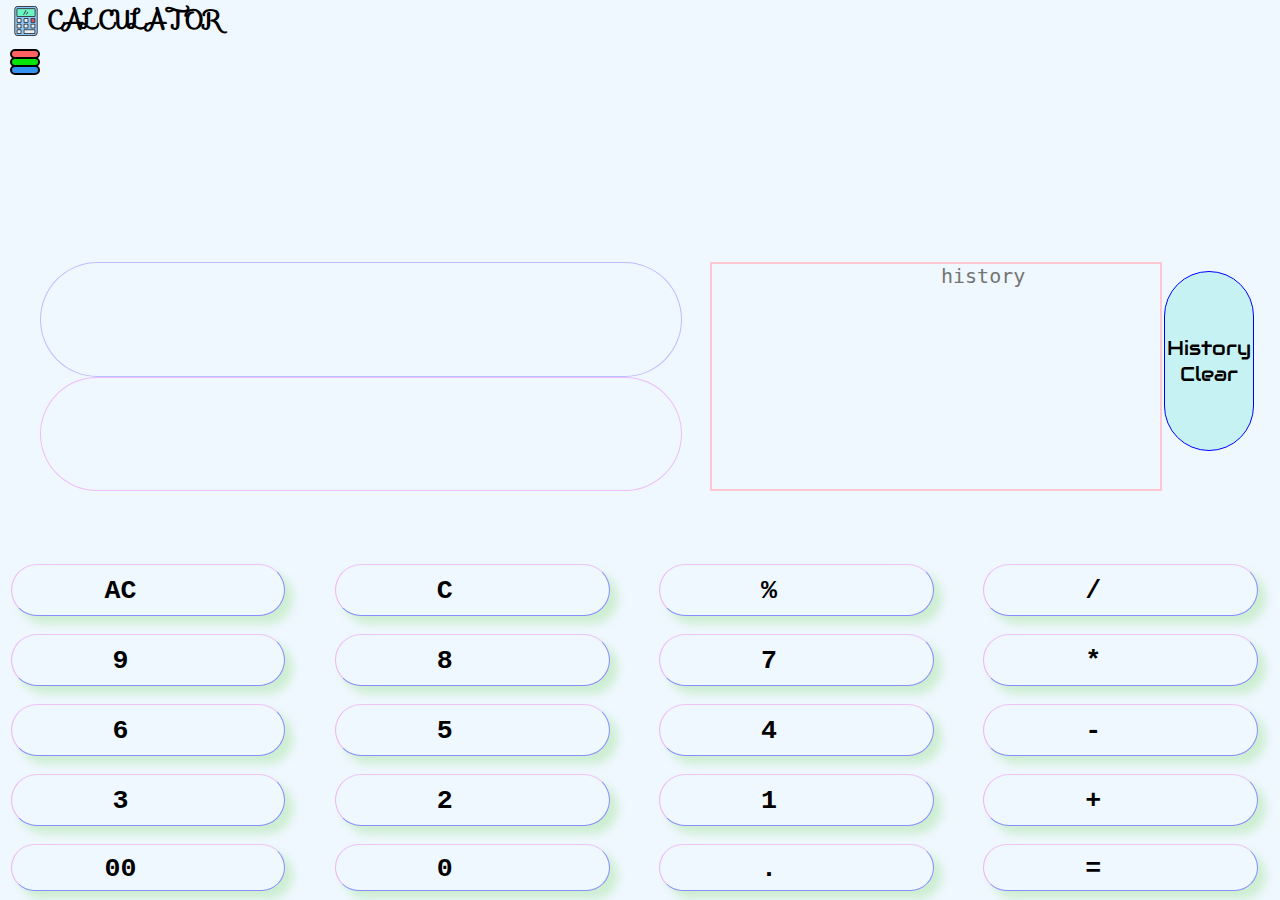
<file: index.html>
<!DOCTYPE html>
<html lang="en">
<head>
    <link rel="stylesheet" href="https://fonts.googleapis.com/css?family=Sofia&effect=neon|outline|emboss|shadow-multiple">
    <link rel="stylesheet" href="https://fonts.googleapis.com/css?family=Audiowide|Sofia|Trirong">
    <title>CALCULATOR</title>
    <link rel="stylesheet" href="calculator_style.css">
</head>
<body>
    <p id="p1"></p>
    <P id="p2"></P>

    <div id="img"  class="cal_img">
        <img class="img" src="cal.png"></img> 
        <h1 class="font-effect-outline" id="h333">CALCULATOR</h1>   
    </div>

    <button id="opt1" class="opt" onclick="opt_b()"> 
        <div id="ot1" class="opt1"></div>
        <div id="ot2" class="opt2"></div>
        <div id="ot3" class="opt3"></div>
    </button>

    <div id="slide_id" class="slide_c">
        <button id="dl" class="dl1" onclick="show()">&times;</button>
        <br>
        <button id="sc" class="sd1" onclick="sc_cal()">Scintific Calculator</button> 
        <br>
        <button id="cc" class="sd2" onclick="sl_cal()">Simple Calculator</button> 
        <br>
        <button id="dm" class="sd3" onclick="dk_mode()">&#127769; DarkMode</button>
        <br>
        <button id="lm" class="sd4" onclick="lt_mode()">&#128261; LightMode</button>
        <br>
        <button id="lc" class="sd5" onclick="lth()">&#128207; Length</button>
        <br>
       <button id="tc" class="sd6" onclick="temp()">Temprature &#8451;</button>
       <br>
        <button id="pf" class="sd7" onclick="prf()">&#129333; About</button>
    </div>

    <div id="additional_b" class="a">
        <button class="nit_c" id="nit" onclick="nit_mode()"><h5 class="moon">&#127769;</h5></button>
        <button class="day_c" id="day" onclick="day_mode()"><h5 class="sun">&#128261;</h5></button>
        <button class="mb1" id="mb_i" onclick="more_button()">&ctdot;</button>
        <button class="sb" id="sc_cal" onclick="scin_calculator()">
            <p class="sb1">&sum;</p>
            <p class="sb2">&plus;</p>
            <p class="sb3">&infin;</p>
            <p class="sb4">&equals;</p>
        </button>
        <button class="sm" id="sm_cal" onclick="simp_calculator()">
            <p class="sm1">&plus;</p>
            <p class="sm2">&minus;</p>
            <p class="sm3">&times;</p>
            <p class="sm4">&divide;</p>
        </button>
    </div>
        
    <div class="dropmenu_c" id="dropmenu_i">
        <button id="dropmenu_1" onclick="history_b()" class="history"><img src="history.png"><P>HISTORY</P></button>
        <button id="dropmenu_2" onclick="profile_b()" class="profile"><img src="profile.png"><P>ABOUT</P></button>
    </div>

    <div class="position">
         <div id="calculator1" class="calculator"> 
            <textarea id="history1" class="blank" type="text" placeholder="                   history" readonly></textarea>
            <button  id="history_btn" class="h1_b" onclick="clear_hist()">History Clear</button>
            <input class="num" id="input1" type="text" readonly>
            <input class="num2" id="input2" type="text2" readonly>
        </div>
    
        <div id="button_id" class="button_c">

            <button id="b31" class="button" onclick="sin('sin')"><h1 class="h1" id="h31">sin</h1></button>

            <button id="b32" class="button" onclick="cos('cos')"><h1 class="h1" id="h32">cos</h1></button>

            <button id="b33" class="button" onclick="tan('tan')"><h1 class="h1" id="h33">tan</h1></button>

            <button id="b26" class="button" onclick="num_b('(')"><h1 class="h1" id="h26">(</h1></button>
            
            <button id="b27" class="button" onclick="num_b(')')"><h1 class="h1" id="h27">)</h1></button>

            <button id="b25" class="button" onclick="log('log')"><h1 class="h1" id="h25">log</h1></button>

           
            <button id="b21" class="button" onclick="num_b('^')"><h1 class="h1" id="h21">x<sup>y</sup></h1></button>

            <button id="b3" class="button" onclick="ac_b()"><h1 class="h" id="h3">AC</h1></button>

            <button id="b2" class="button" onclick="c_b()"><h1 class="h" id="h2">C</h1></button>

            <button id="b1" class="button" onclick="num_b('%')"><h1 class="h" id="h1">%</h1></button>
        
            <button id="b4" class="button" onclick="num_b('/')"><h1 class="h" id="h4">/</h1></button>

            <button id="b34" class="button" onclick="pi('&pi;')"><h1 class="h1" id="h34">&pi;</h1></button>


            <button id="b22" class="button" onclick="x_pow_2()"><h1 class="h1" id="h22">x<sup>2</sup></h1></button>

            <button id="b5" class="button" onclick="num_b(9)"><h1 class="h" id="h5">9</h1> </button>
        
            <button id="b6" class="button" onclick="num_b(8)"><h1 class="h" id="h6">8</h1></button>
    
            <button id="b7" class="button" onclick="num_b(7)"><h1 class="h" id="h7">7</h1></button>
    
            <button id="b8" class="button" onclick="num_b('*')"><h1 class="h" id="h8">*</h1></button>

            <button id="b28" class="button" onclick="x_inv('1/')"><h2 class="h1" id="h28">1/x</sup></h1></button>

        

            <button id="b23" class="button" onclick="root_x('&#8730;')"><h1 class="h1" id="h23">&#8730;x</sup></h1></button>

            <button id="b9" class="button" onclick="num_b(6)"><h1 class="h" id="h9">6</h1></button>
        
            <button id="b10" class="button" onclick="num_b(5)"><h1 class="h" id="h10">5</h1></button>

            <button id="b11" class="button" onclick="num_b(4)"><h1 class="h" id="h11">4</h1></button>
    
            <button id="b12" class="button" onclick="num_b('-')"><h1 class="h" id="h12">-</h1></button>

            <button id="b37" class="button" onclick="ten_pow_x()"><h1 class="h1" id="h37">10<sup>x</sup></h1></button>



            <button id="b24" class="button" onclick="ctb_root_x('&#8731;')"><h1 class="h1" id="h24">&#8731;x</sup></h1></button>

            <button id="b13" class="button" onclick="num_b(3)"><h1 class="h" id="h13">3</h1></button>
        
            <button id="b14" class="button" onclick="num_b(2)"><h1 class="h" id="h14">2</h1></button>
    
            <button id="b15" class="button" onclick="num_b(1)"><h1 class="h" id="h15">1</h1></button>
            
            <button id="b16" class="button" onclick="num_b('+')"><h1 class="h" id="h16">+</h1></button>

            <button id="b38" class="button" onclick="two_pow_x()"><h1 class="h1" id="h38">2<sup>x</sup></h1></button>

            
            <button id="b29" class="button" onclick="x_fact()"><h1 class="h1" id="h29">x!</sup></h1></button>

            <button id="b17" class="button" onclick="num_b('00')"><h1 class="h" id="h17">00</h1></button>
        
            <button id="b18" class="button" onclick="num_b(0)"><h1 class="h" id="h18">0</h1></button>
        
            <button id="b19" class="button" onclick="num_b('.')"><h1 class="h" id="h19">.</h1></button>
        
            <button id="b20" class="button" onclick="eql_b()"><h1 class="h" id="h20">=</h1></button>

            <button id="b35" class="button" onclick="ln('ln')"><h1 class="h1" id="h35">ln</h1></button>
                
        </div>

        <div id="button_mob" class="button_m">

            <button id="bt31" class="button1" onclick="sin('sin')"><h1 class="ht1" id="ht31">sin</h1></button>

            <button id="bt32" class="button1" onclick="cos('cos')"><h1 class="ht1" id="ht32">cos</h1></button>

            <button id="bt33" class="button1" onclick="tan('tan')"><h1 class="ht1" id="ht33">tan</h1></button>

            <button id="bt34" class="button1" onclick="pi('&pi;')"><h1 class="ht1" id="ht34">&pi;</h1></button>

            <button id="bt35" class="button1" onclick="ln('ln')"><h1 class="ht1" id="ht35">ln</h1></button>


            <button id="bt36" class="button1" onclick="two_pow_x()"><h1 class="ht1" id="ht36">2<sup id="x2">x</sup></h1></button>

            <button id="bt37" class="button1" onclick="ten_pow_x()"><h1 class="ht1" id="ht37">10<sup id="10x">x</sup></h1></button>

            <button id="bt26" class="button1" onclick="num_b('(')"><h1 class="ht1" id="ht26">(</h1></button>

            <button id="bt27" class="button1" onclick="num_b(')')"><h1 class="ht1" id="ht27">)</h1></button>

            <button id="bt25" class="button1" onclick="log('log')"><h1 class="ht1" id="ht25">log</h1></button>


            <button id="bt21" class="button1" onclick="num_b('^')"><h1 class="ht1" id="ht21">x<sup id="xy">y</sup></h1></button>

            <button id="bt3" class="button1" onclick="ac_b()"><h1 class="ht" id="ht3">AC</h1></button>
    
            <button id="bt2" class="button1" onclick="c_b()"><h1 class="ht" id="ht2">C</h1></button>

            <button id="bt1" class="button1" onclick="num_b('%')"><h1 class="ht" id="ht1">%</h1></button>
    
            <button id="bt4" class="button1" onclick="num_b('/')"><h1 class="ht" id="ht4">/</h1></button>


            <button id="bt22" class="button1" onclick="x_pow_2()"><h1 class="ht1" id="ht22">x<sup id="2x">2</sup></h1></button>

            <button id="bt5" class="button1" onclick="num_b(9)"><h1 class="ht" id="ht5">9</h1></button>
    
            <button id="bt6" class="button1" onclick="num_b(8)"><h1 class="ht" id="ht6">8</h1></button>
    
            <button id="bt7" class="button1" onclick="num_b(7)"><h1 class="ht" id="ht7">7</h1></button>
    
            <button id="bt8" class="button1" onclick="num_b('*')"><h1 class="ht" id="ht8">*</h1></button>

            
            <button id="bt23" class="button1" onclick="root_x('&#8730;')"><h1 class="ht1" id="ht23">&#8730;x</h1></button>

            <button id="bt9" class="button1" onclick="num_b(6)"><h1 class="ht" id="ht9">6</h1></button>
    
            <button id="bt10" class="button1" onclick="num_b(5)"><h1 class="ht" id="ht10">5</h1></button>

            <button id="bt11" class="button1" onclick="num_b(4)"><h1 class="ht" id="ht11">4</h1></button>
    
            <button id="bt12" class="button1" onclick="num_b('-')"><h1 class="ht" id="ht12">-</h1></button>


            <button id="bt24" class="button1" onclick="ctb_root_x('&#8731;')"><h1 class="ht1" id="ht24">&#8731;x</h1></button>

            <button id="bt13" class="button1" onclick="num_b(3)"><h1 class="ht" id="ht13">3</h1></button>
    
            <button id="bt14" class="button1" onclick="num_b(2)"><h1 class="ht" id="ht14">2</h1></button>
    
            <button id="bt15" class="button1" onclick="num_b(1)"><h1 class="ht" id="ht15">1</h1></button>

            <button id="bt16" class="button1" onclick="num_b('+')"><h1 class="ht" id="ht16">+</h1></button>

    
            <button id="bt29" class="button1" onclick="x_fact()"><h1 class="ht1" id="ht29">x!</h1></button>

            <button id="bt17" class="button1" onclick="num_b('00')"><h1 class="ht" id="ht17">00</h1></button>
    
            <button id="bt18" class="button1" onclick="num_b(0)"><h1 class="ht" id="ht18">0</h1></button>
    
            <button id="bt19" class="button1" onclick="num_b('.')"><h1 class="ht" id="ht19">.</h1></button>
    
            <button id="bt20" class="button1" onclick="eql_b()"><h1 class="ht" id="ht20">=</h1></button>
    </div>
    </div>
    <div id="h_id">
        <textarea id="h_id1" class="h_c" type="text" placeholder="history" readonly></textarea>
    </div>
    <div id="mob_clr_c">
        <button  id="mob_clr" onclick="mobclear_hist()">History Clear</button>
        <button  id="close" onclick="close_mob()">Close</button>
    </div>
    
<script src="calculate_function.js"></script>
<script src="mobile_view.js"></script>
<script src="computer_view.js"></script>
</body>
</html>
</file>
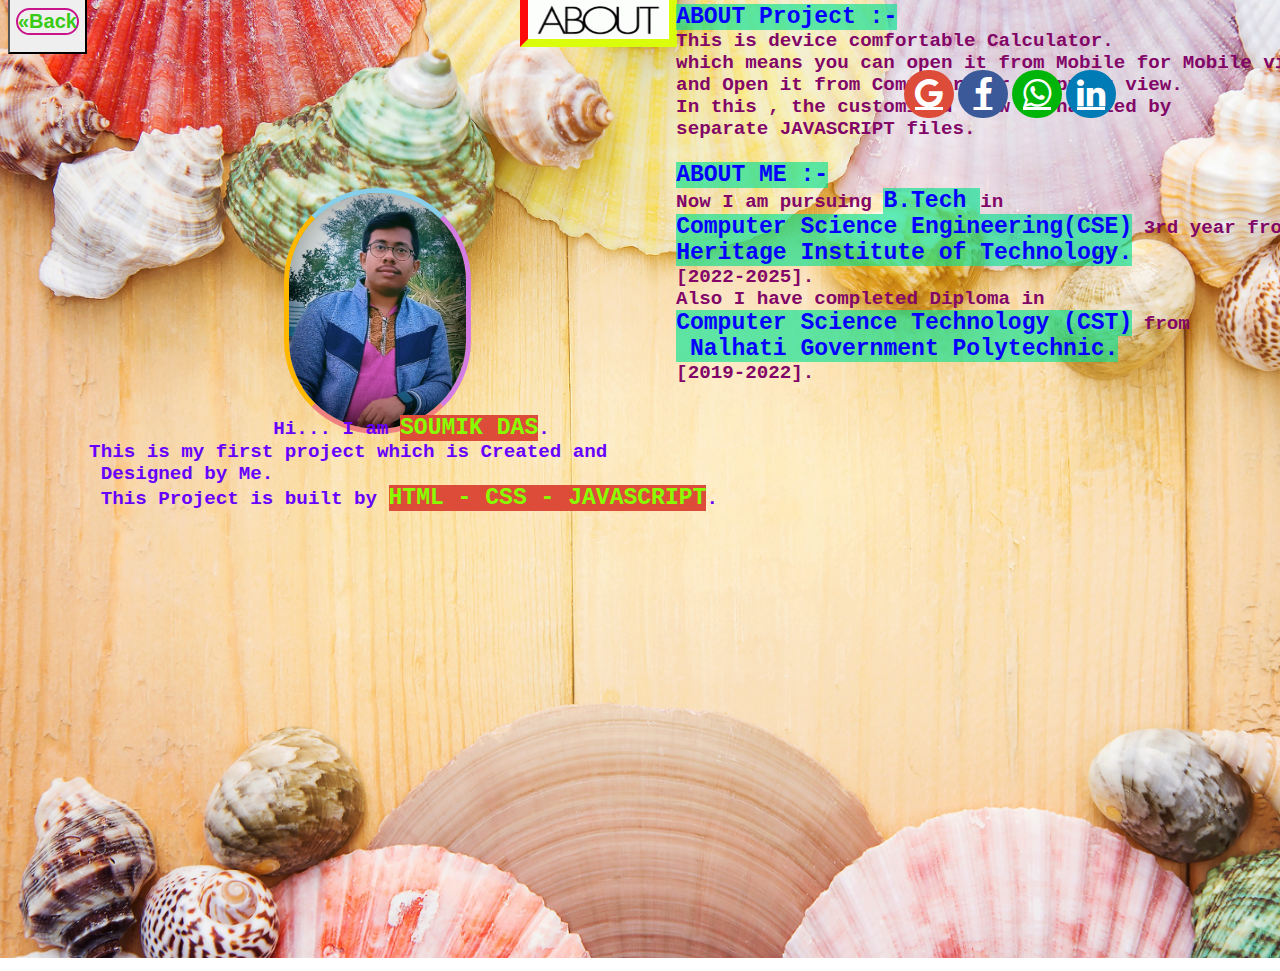
<file: about_computer.html>
<!--This is the about page for computer_view-->
<!DOCTYPE html>
<html lang="en">
<head>
    <meta name="viewport" content="width=device-width, initial-scale=1">
<link rel="stylesheet" href="https://cdnjs.cloudflare.com/ajax/libs/font-awesome/4.7.0/css/font-awesome.min.css">
    <meta charset="UTF-8">
    <meta name="viewport" content="width=device-width, initial-scale=1.0">
    <title>AUTHOR</title>
    <style>
        body
        {
            overflow: hidden;
        }
        #back_b
            {
                position: relative;
                top: -30vh;
            }
        .b_class
            {
                border: 2px solid rgb(201, 21, 138);
                border-radius: 1rem;
                color: rgba(51, 201, 14, 0.995);
            }
        .b
        {
            height: 4.5vh;
            width: 11vw;
            position: relative;
            top: -23vh;
            right: -40vw;
            border-left: 8px solid rgb(253, 11, 11);
            border-top: 8px solid rgb(253, 11, 11);
            border-right: 8px solid rgb(217, 253, 11);
            border-bottom: 8px solid rgb(217, 253, 11);
        }
        *
        {
            background-size: cover;
            background-repeat: no-repeat;
        }
        .me
        { 
            width: 177px;
            height: 236px;
            border-radius: 50em;
            border-top: 5px solid skyblue;
            border-bottom: 5px solid lightcoral;
            border-left: 5px solid rgb(255, 183, 0);
            border-right: 5px solid rgb(211, 124, 227);
            position: relative;
            top: 20vh;
            right: -9vw;
        }
        .bio
        {
            font-weight: bolder;
            position: relative;
            top: 8vh;
            left: -11px;
            width: 0px;
            font-size: 1.5vw;
            opacity: 1;
            color:#6600ff ;
            text-align: center;
        }
        .bio1
        {
            font-weight: bolder;
            position: relative;
            top: -53vh;
            left: 45vw;
            width: 0px;
            font-size: 1.5vw;
            color: rgb(130, 6, 103);
            text-align: center;
        }
        .bio span
        {
            color: rgb(136, 255, 0);
            font-size: 1.8vw;
            background-color: #dd4b39;
        }
        .bio1 span
        {
            color: rgb(4, 0, 255);
            font-size: 1.8vw;
            background-color: #08e192a5;
        }
        a
        {
            position: relative;
            top: -65vw;
            left: 70vw;
        }
        .fa-facebook 
        {
            background: #3B5998;
            color: white;
            padding: 7.5px;
    font-size: 33px;
    text-align: center;
    border-radius: 1em;
    width: 35px;
        }
        .fa-google 
        {
            background: #dd4b39;
            color: white;
            padding: 7.5px;
    font-size: 33px;
    text-align: center;
    border-radius: 1em;
    width: 35px;
        }
        .fa-linkedin 
        {
            background: #007bb5;
            color: white;
            padding: 7.5px;
    font-size: 33px;
    text-align: center;
    border-radius: 1em;
    width: 35px;
        }
        .fa-whatsapp
        {
            background: #00b509;
            color: white;
            padding: 7.5px;
    font-size: 33px;
    text-align: center;
    border-radius: 1em;
    width: 35px;
        }
    </style>
</head>
<body background="background_img.jpg">
    <img src="about_pic.png" class="b"></img>
    <img src="soumik_pic.jpg" class="me"></img>
    <div id="back_b">
        <button onclick="back_bt()"><h2 class="b_class">&#171;Back </h2></button>
    </div>
    <pre class="bio">
                        Hi... I am <span>SOUMIK DAS</span>.
        This is my first project which is Created and
         Designed by Me.
         This Project is built by <span>HTML - CSS - JAVASCRIPT</span>.
    </pre>
    <pre class="bio1">
        <span>ABOUT Project :-</span>
        This is device comfortable Calculator.
        which means you can open it from Mobile for Mobile view 
        and Open it from Computer for Computer view. 
        In this , the customized view is handled by 
        separate JAVASCRIPT files.
        
        <span>ABOUT ME :-</span> 
        Now I am pursuing <span>B.Tech </span>in
        <span>Computer Science Engineering(CSE)</span> 3rd year from 
        <span>Heritage Institute of Technology.</span> 
        [2022-2025].
        Also I have completed Diploma in 
        <span>Computer Science Technology (CST)</span> from 
        <span> Nalhati Government Polytechnic.</span> 
        [2019-2022].
    </pre>
    <a href="mailto:soumikdas065@gmail.com" class="fa fa-google"></a>
    <a href="https://www.facebook.com/soumik.das.3705157?mibextid=ZbWKwL" class="fa fa-facebook"></a>
    <a href="https://wa.me/9749269719" class="fa fa-whatsapp"></a>
    <a href="https://linkedin.com/in/soumik-das-65a938240" class="fa fa-linkedin"></a>
</body>
<script>
    function back_bt()
    {
        window.location.href='index.html';
    }
</script>
</html>
</file>
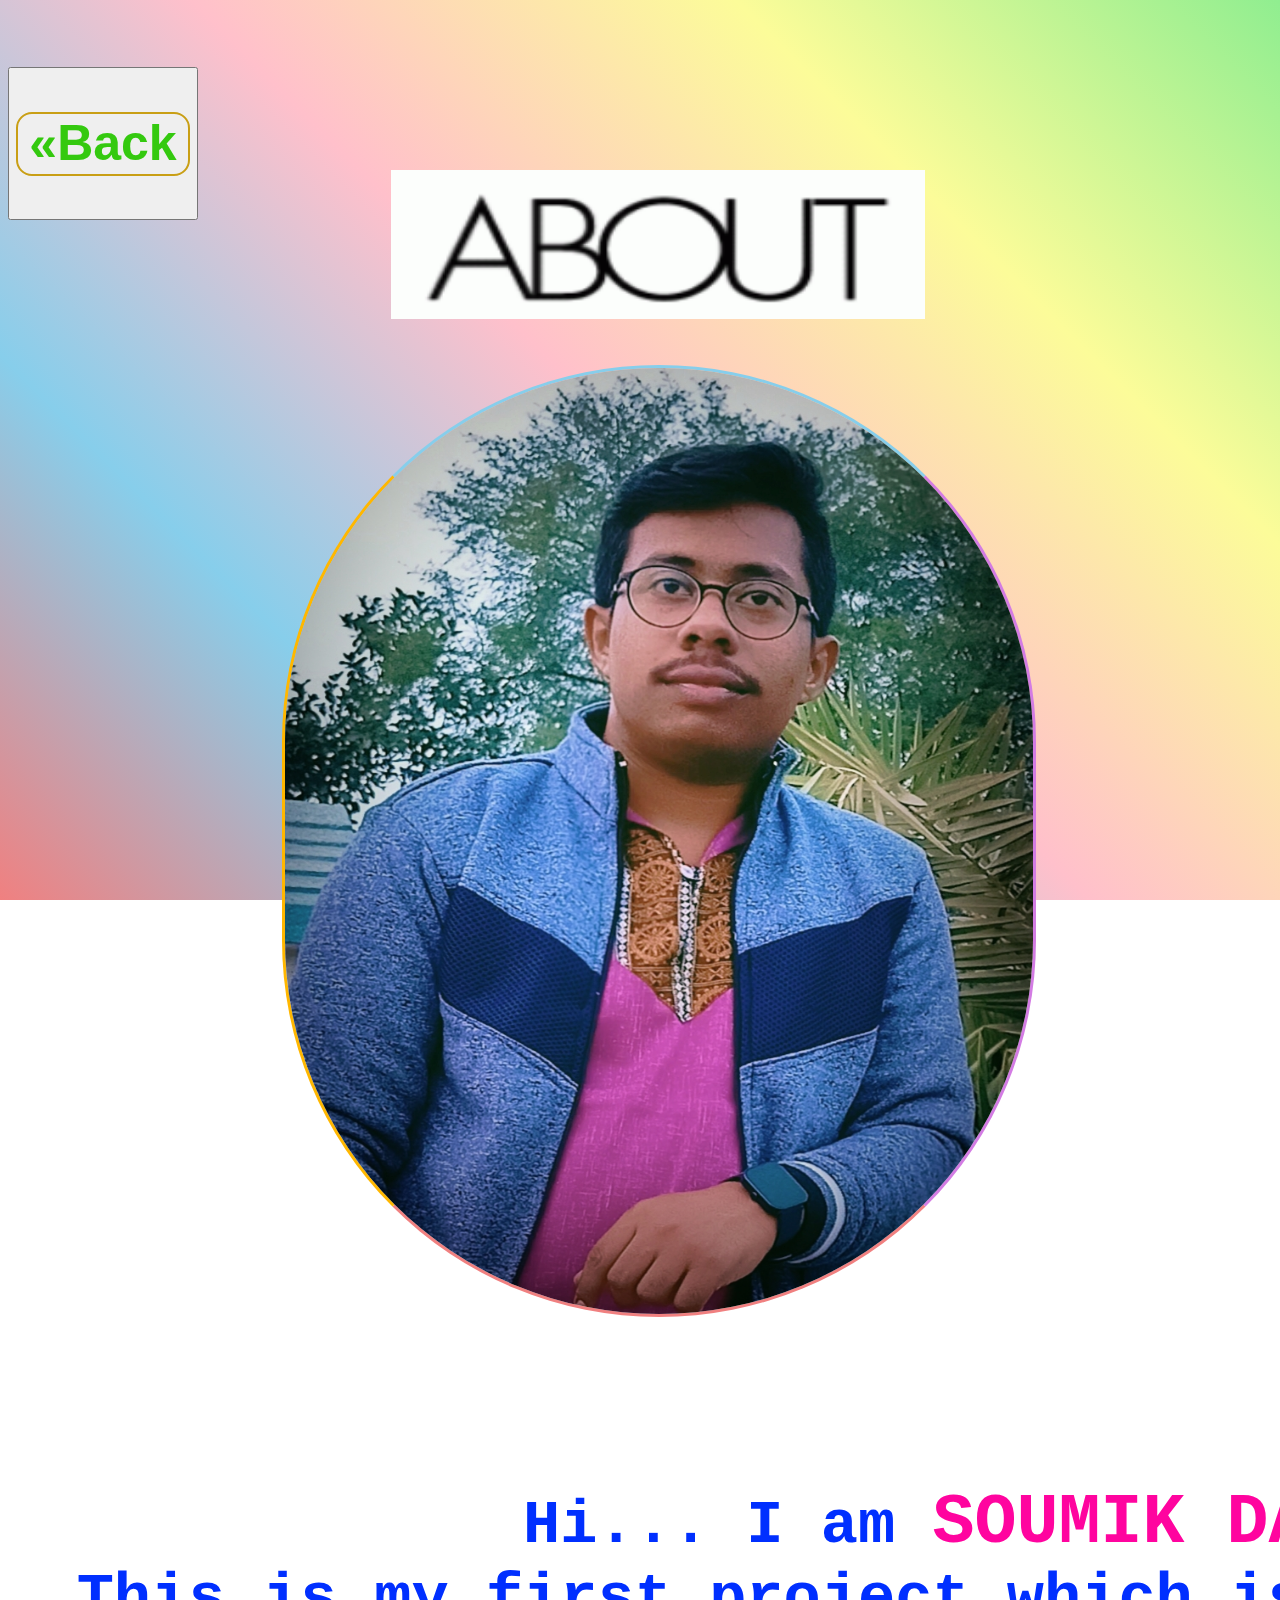
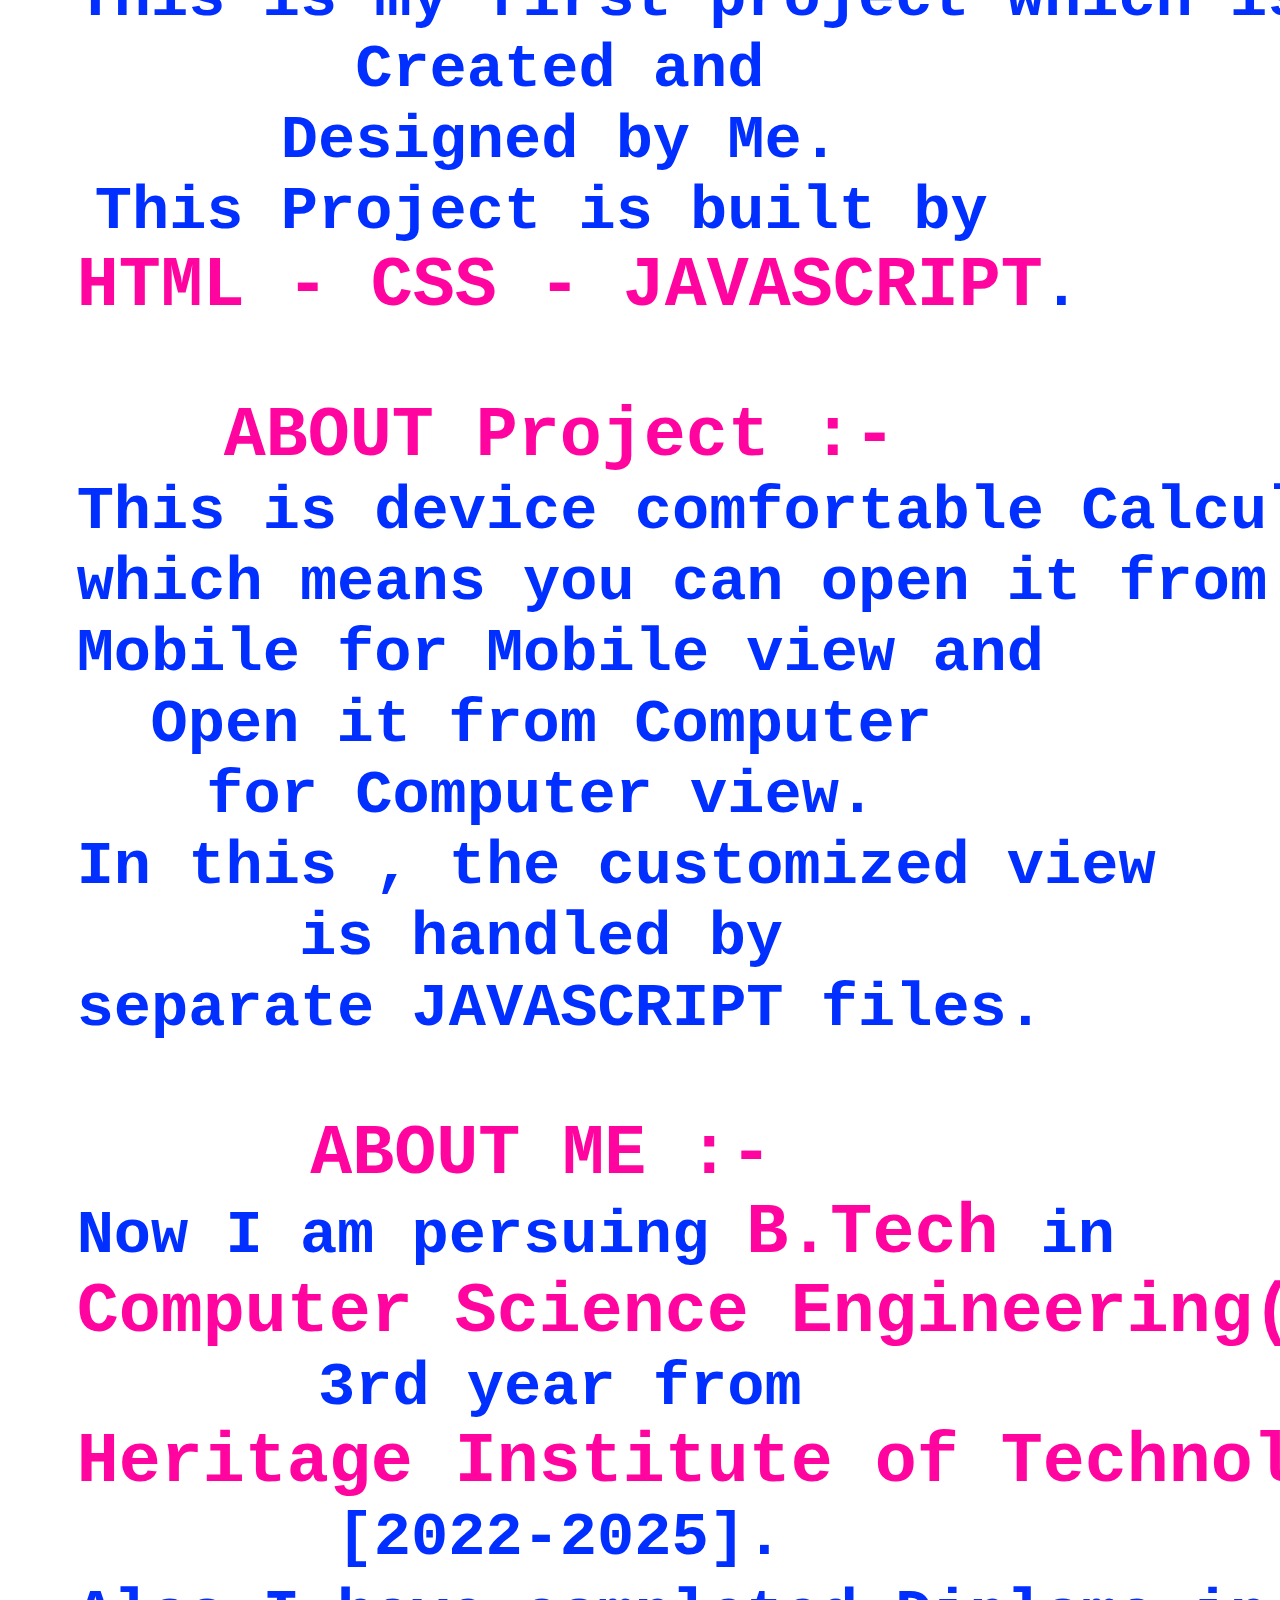
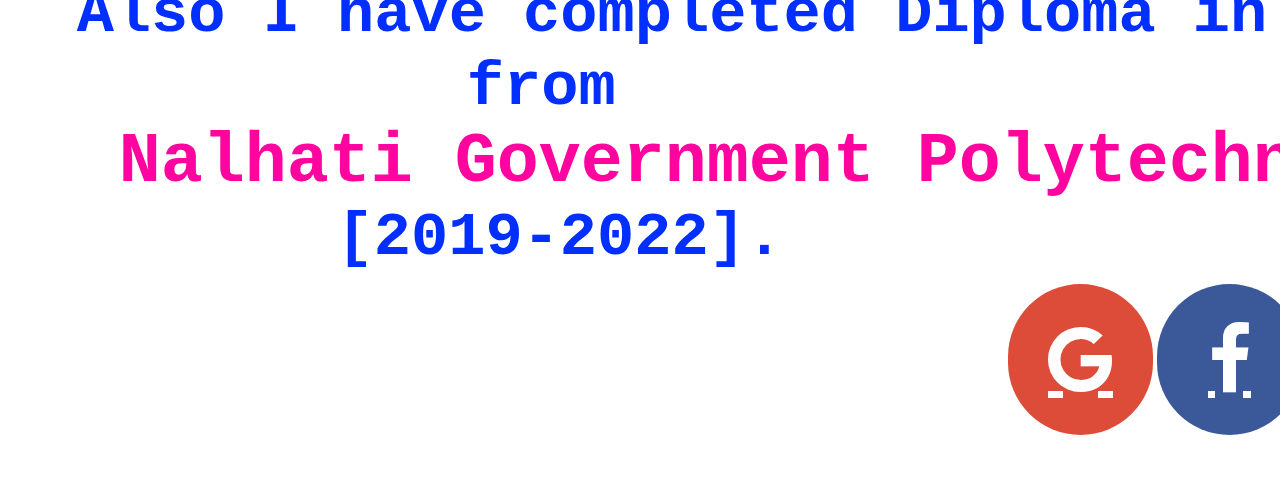
<file: about_mobile.html>
<!--This is the about page for computer_view-->
<!DOCTYPE html>
<html lang="en">
<head>
    <meta name="viewport" content="width=device-width, initial-scale=1">
<link rel="stylesheet" href="https://cdnjs.cloudflare.com/ajax/libs/font-awesome/4.7.0/css/font-awesome.min.css">
    <meta charset="UTF-8">
    <title>AUTHOR</title>
    <style>
        body
        {
            background-image: linear-gradient( 45deg, lightcoral , skyblue , pink , rgb(252, 252, 153) , lightgreen);
            background-position: center center;
            background-attachment: fixed;
            background-size: cover;
            background-repeat: no-repeat;
            
        }
        .b
        {
            height: 149px;
    width: 534px;
    position: relative;
    left: 383px;
    top: 162px;
        }
        .me
        {     
            width: 748px;
    height: 946px;
    border-radius: 50em;
    border-top: 3.2px solid skyblue;
    border-bottom: 3.2px solid lightcoral;
    border-left: 3.2px solid rgb(255, 183, 0);
    border-right: 3.2px solid rgb(211, 124, 227);
    position: relative;
    left: 274px;
    top: 204px;
           
        }
        .bio
        {
         font-weight: bolder;
    position: relative;
    opacity: 1;
    color: rgb(0, 47, 255);
    text-align: center;
    left: -229px;
    top: 152px;
    font-size: 62px;
        }
        .bio span
        {
            color: rgb(255, 4, 159);
            font-size: 70px;
        }
        a
        {
            position: relative;
            left: 1000px;
            bottom: -30px;
        }
        .fa-facebook 
        {
            background: #3B5998;
            color: white;
            padding: 37.5px;
            font-size: 76px;
            text-align: center;
            border-radius: 1em;
            width: 70px;
        }
        .fa-google 
        {
            background: #dd4b39;
            color: white;
            padding: 37.5px;
            font-size: 76px;
            text-align: center;
            border-radius: 1em;
            width: 70px;
        }
        .fa-linkedin 
        {
            background: #007bb5;
            color: white;
            padding: 37.5px;
            font-size: 76px;
            text-align: center;
            border-radius: 1em;
            width: 70px;
           
        }
        .fa-whatsapp
        {
            background: #00b509;
            color: white;
            padding: 37.5px;
            font-size: 76px;
            text-align: center;
            border-radius: 1em;
            width: 70px;
            
        }
        #back_b
            {
                position: relative;
                top: -1050px;
            }
        .b_class
            {
                border: 2px solid rgb(201, 159, 21);
                border-radius: 1rem;
                color: rgba(51, 201, 14, 0.995);
                font-size: 50px;
                width: 170px;
                height: 60px;
            }
    </style>
</head>
<body>
    <div class="a"></div>
    <img src="about_pic.png" class="b"></img>
    <img src="soumik_pic.jpg" class="me"></img>
    <div id="back_b">
        <button onclick="back_bt()"><h2 class="b_class">&#171;Back </h2></button>
    </div>
    <pre class="bio">
                    Hi... I am <span>SOUMIK DAS</span>.
        This is my first project which is 
        Created and
        Designed by Me.
        This Project is built by 
        <span>HTML - CSS - JAVASCRIPT</span>.
        
        <span>ABOUT Project :-</span>
        This is device comfortable Calculator.
        which means you can open it from
        Mobile for Mobile view and 
        Open it from Computer 
        for Computer view. 
        In this , the customized view
        is handled by 
        separate JAVASCRIPT files.
        
        <span>ABOUT ME :-</span> 
        Now I am persuing <span>B.Tech </span>in
        <span>Computer Science Engineering(CSE)</span>
         3rd year from 
        <span>Heritage Institute of Technology</span> 
        [2022-2025].
        Also I have completed Diploma in <span>CST</span>
        from 
        <span> Nalhati Government Polytechnic</span> 
        [2019-2022].
    </pre>
    <a href="mailto:soumikdas065@gmail.com" class="fa fa-google"></a>
    <a href="https://www.facebook.com/soumik.das.3705157?mibextid=ZbWKwL" class="fa fa-facebook"></a>
    <a href="https://wa.me/9749269719" class="fa fa-whatsapp"></a>
    <a href="https://linkedin.com/in/soumik-das-65a938240" class="fa fa-linkedin"></a>
</body>
<script>
    function back_bt()
    {
        window.location.href='index.html';
    }
</script>
</html>
</file>
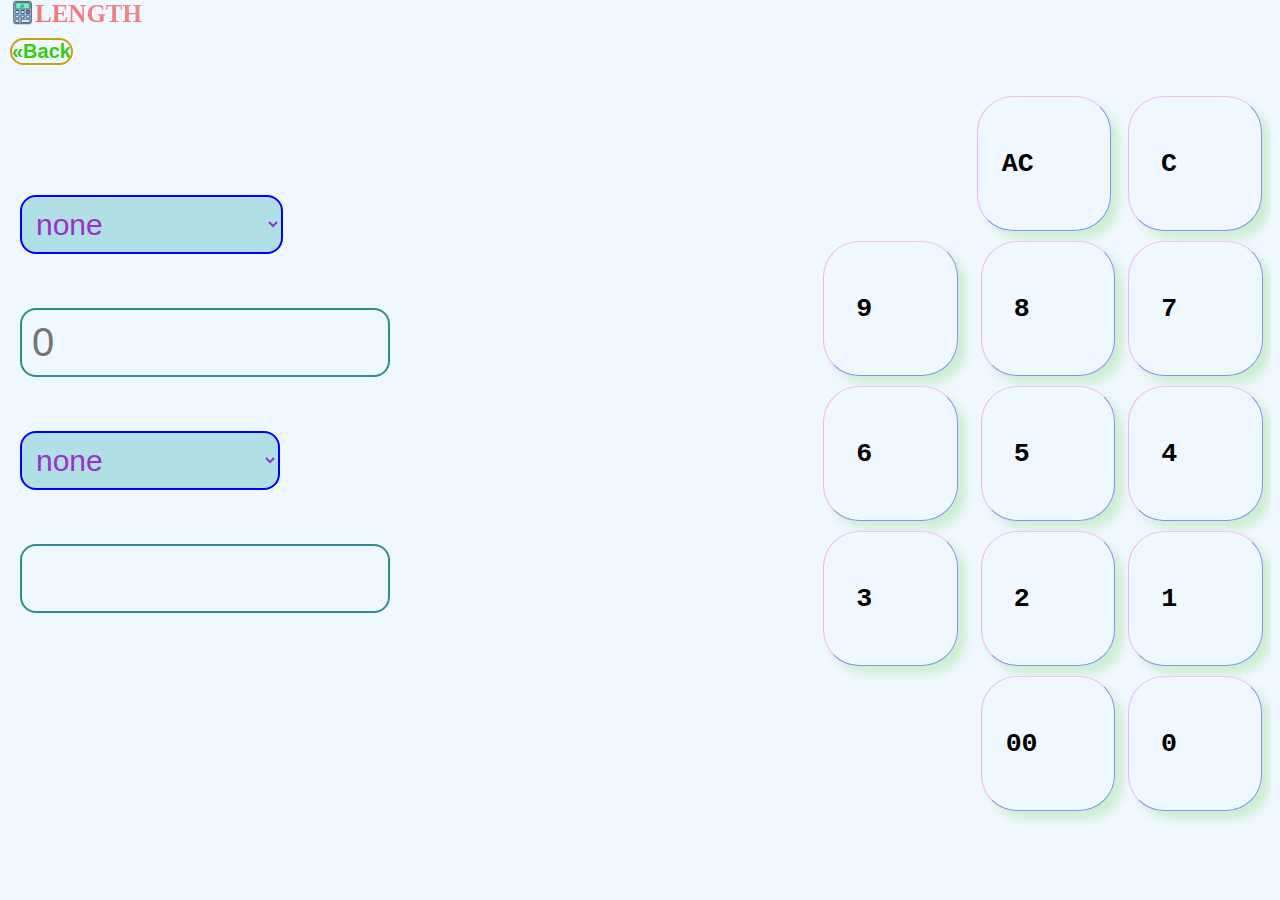
<file: length.html>
<!--length html page for computer_view-->
<!DOCTYPE html>
<head>
    <title>CALCULATOR</title>
    <link rel="stylesheet" href="length_temp.css">
</head>
    <p id="p1"></p>
    <P id="p2"></P>
    
    
    <div id="img"  class="cal_img">
        <img class="img" src="cal.png"></img>    
        <h3 id="h333" class="p"> LENGTH</h3>
    </div>

<div id="parent">
    <div class="all">
        <div id="back_b">
            <button onclick="back_bt()"><h2 class="b_class">&#171;Back </h2></button>
        </div>
        <select id="length1_id" onclick="val1(value)">
            <option>none</option>
        <optgroup label="Metric unit"></optgroup>
            <option value="1">kilometer (Km)</option>
            <option value="2">Meter (m)</option>
            <option value="3">Centimeter (cm)</option>
            <option value="4">Nanometer (nm)</option>
            <option value="5">Milimeter (mm)</option>
        <optgroup label="Imperial unit"></optgroup>    
            <option value="6">Inch (in)</option>
            <option value="7">Foot (ft)</option>
            <option value="8">Mile (mi)</option>
        </select>
        <br>
        <input class="num" id="input1" type="text" placeholder="0" readonly>
        <br>
        <select id="length2_id" onclick="val2(value)">
            <option>none</option>
        <optgroup label="Metric unit"></optgroup>
            <option value="1">kilometer (Km)</option>
            <option value="2">Meter (m)</option>
            <option value="3">Centimeter (cm)</option>
            <option value="4">kilometer (Km)</option>
            <option value="5">Milimeter (mm)</option>
        <optgroup label="Imperial unit"></optgroup>    
            <option value="6">Inch (in)</option>
            <option value="7">Foot (ft)</option>
            <option value="8">Mile (mi)</option>
        </select>
        <br>
        <input class="num2" id="input2" type="text2" readonly>
    </div>
    
    <div id="button_id" class="all">
        <button id="b3" class="button" onclick="ac_b()"><h1 class="h" id="h3">AC</h1></button>
        <button id="b2" class="button" onclick="c_b()"><h1 class="h" id="h2">C</h1></button>
        <br>
        <button id="b5" class="button" onclick="num_b(9)"><h1 class="h" id="h5">9</h1> </button>
        <button id="b6" class="button" onclick="num_b(8)"><h1 class="h" id="h6">8</h1></button>
        <button id="b7" class="button" onclick="num_b(7)"><h1 class="h" id="h7">7</h1></button>
        <br>
        <button id="b9" class="button" onclick="num_b(6)"><h1 class="h" id="h9">6</h1></button>
        <button id="b10" class="button" onclick="num_b(5)"><h1 class="h" id="h10">5</h1></button>
        <button id="b11" class="button" onclick="num_b(4)"><h1 class="h" id="h11">4</h1></button>
        <br>
        <button id="b13" class="button" onclick="num_b(3)"><h1 class="h" id="h13">3</h1></button>
        <button id="b14" class="button" onclick="num_b(2)"><h1 class="h" id="h14">2</h1></button>
        <button id="b15" class="button" onclick="num_b(1)"><h1 class="h" id="h15">1</h1></button>
        <br>
        <button id="b17" class="button" onclick="num_b('00')"><h1 class="h" id="h17">00</h1></button>
        <button id="b18" class="button" onclick="num_b(0)"><h1 class="h" id="h18">0</h1></button>
        <br><br><br><br><br><br><br>
    </div>
</div>
<script src="length.js"></script>
</body>
</html>
</file>
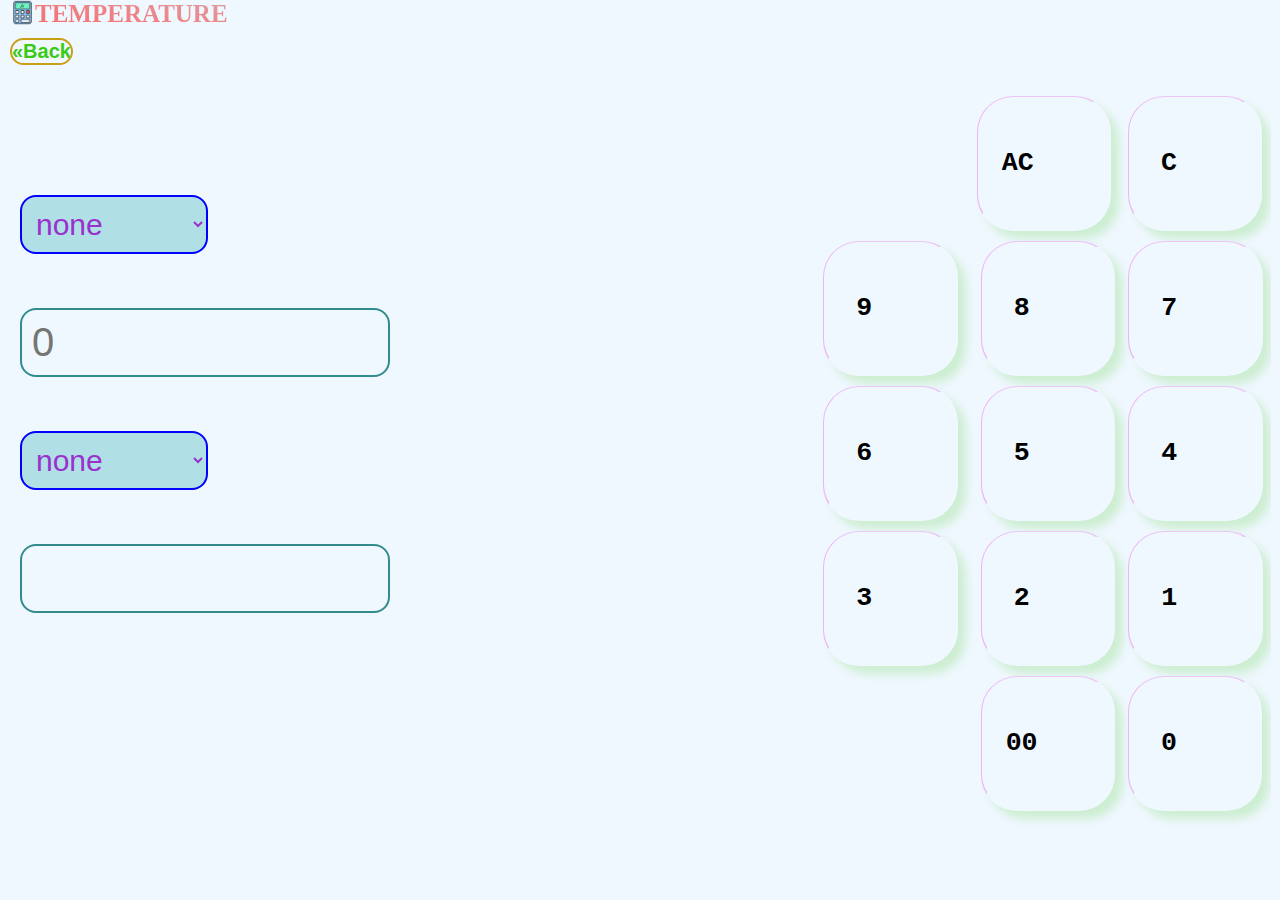
<file: temp.html>
<!--This is the temprature for computer_view-->
<!DOCTYPE html>
<head>
    <title>CALCULATOR</title>
    <link rel="stylesheet" href="length_temp.css">
</head>
    <p id="p1"></p>
    <P id="p2"></P>
    
    
    <div id="img"  class="cal_img">
        <img class="img" src="cal.png"></img>    
        <h3 id="h333" class="p">TEMPERATURE</h3>
    </div>

<div id="parent">
    <div class="all">
        <div id="back_b">
            <button onclick="back_bt()"><h2 class="b_class">&#171;Back </h2></button>
        </div>
        <select id="length1_id" onclick="val1(value)">
            <option>none</option>
            <option value="1">Fahrenheit</option>
            <option value="2">Celsius</option>
        </select>
        <br>
        <input class="num" id="input1" type="text" placeholder="0">
        <br>
        <select id="length2_id" onclick="val2(value)">
            <option>none</option>
            <option value="1">Fahrenheit</option>
            <option value="2">Celsius</option>
        </select>
        <br>
        <input class="num2" id="input2" type="text2">
    </div>
    
    <div id="button_id" class="all">
        <button id="b3" class="button" onclick="ac_b()"><h1 class="h" id="h3">AC</h1></button>
        <button id="b2" class="button" onclick="c_b()"><h1 class="h" id="h2">C</h1></button>
        <br>
        <button id="b5" class="button" onclick="num_b(9)"><h1 class="h" id="h5">9</h1> </button>
        <button id="b6" class="button" onclick="num_b(8)"><h1 class="h" id="h6">8</h1></button>
        <button id="b7" class="button" onclick="num_b(7)"><h1 class="h" id="h7">7</h1></button>
        <br>
        <button id="b9" class="button" onclick="num_b(6)"><h1 class="h" id="h9">6</h1></button>
        <button id="b10" class="button" onclick="num_b(5)"><h1 class="h" id="h10">5</h1></button>
        <button id="b11" class="button" onclick="num_b(4)"><h1 class="h" id="h11">4</h1></button>
        <br>
        <button id="b13" class="button" onclick="num_b(3)"><h1 class="h" id="h13">3</h1></button>
        <button id="b14" class="button" onclick="num_b(2)"><h1 class="h" id="h14">2</h1></button>
        <button id="b15" class="button" onclick="num_b(1)"><h1 class="h" id="h15">1</h1></button>
        <br>
        <button id="b17" class="button" onclick="num_b('00')"><h1 class="h" id="h17">00</h1></button>
        <button id="b18" class="button" onclick="num_b(0)"><h1 class="h" id="h18">0</h1></button>
        <br><br><br><br><br><br><br>
    </div>
</div>
<script src="temp.js"></script>
</body>
</html>
</file>
<file: calculator_style.css>
*
{
    border: 0px;
    padding: 0px;
    margin: 0px;
    background-color: var(--background);
    overflow-x: hidden;
    touch-action: manipulation;
}
:root
{
    --background: rgb(240, 248, 255);
}
body 
{
    font-family: "Sofia", sans-serif;
    font-size: 30px;
}
.cal_img
{
    display: grid;
    grid-template-columns: 35px;
    column-gap: 12px;
}
.img
{
    padding-left: 10px;
    padding-top: 5px;
    height: 32px;
    width: 32px;
}
#h333
{
    grid-column-start: 2;
    grid-column-end: auto;
    font-size: 25px;
    font-weight: bolder;
}

.opt
{
    display: grid;
    grid-template-columns: repeat(1,30px);
    grid-template-rows: repeat(3,8px);
    padding-left: 10px;
    padding-top: 10px;
    justify-self: start;
    border: 0px;
    position: fixed;
    padding-bottom: 20px;
    cursor: pointer;
}
.opt1
{
    padding-left: 19px;
    border: 2px solid black;
    padding-bottom: 10%;
    height: 3px;
    border-radius: 1rem;
    background-color: rgb(255, 98, 98);
}
.opt2
{
    height: 3px;
    padding-left: 19px;
    border: 2px solid black;
    padding-bottom: 10%;
    border-radius: 1rem;
    background-color: rgb(7, 228, 7);
}
.opt3
{
    height: 3px;
    padding-left: 19px;
    border: 2px solid black;
    padding-bottom: 10%;
    border-radius: 1rem;
    background-color: rgb(51, 145, 239);
}
.calculator
{
    display: grid;
    grid-template-columns: repeat(11,auto);
    grid-template-rows: repeat(5,auto);
    padding-top: 6.0vh;
    padding-right: 5px;
    padding-left: 2px;
}

.blank
{
    grid-row-start: 1;
    grid-row-end: 5;
    grid-column-start: 6;
    grid-column-end: 10;
    resize: none;
    position: relative;
    left: 7vw;
    width: 35vw;
    left: 2vw;
}

.h1_b
{
    width: 7vw;
    height: 20vh;
    position: relative;
    top: 1.0vh;
    right: 1vw;
    grid-row-start: 1;
    grid-row-end: 5;
    grid-column-start: 11;
    grid-column-end: 11;
    border: 0.5px solid rgb(0, 0, 255);
    border-radius: 10em;
    font-size: 20px;
    font-family: "Audiowide", sans-serif;
    background-color: rgba(32, 218, 199, 0.197);
    cursor: pointer;
}
.num
{
    grid-row-start: 1;
    grid-row-end: 3;
    grid-column-start: 1;
    grid-column-end: 6;
    text-align: right;
    padding-right: 2.0vw;
    position: relative;
    left: 3.0vw;
    width: 48vw;
}
.num2
{
    grid-row-start: 3;
    grid-row-end: 5;
    grid-column-start: 1;
    grid-column-end: 6;
    text-align: right;
    font-family: "Lucida Console",Courier,monospace;
    color: rgba(12, 6, 0, 0.547);
    padding-right: 2.0vw;
    position: relative;
    left: 3.0vw;
    width: 48vw;
}

.position
{
    position: absolute;
    left: 0;
    right: 0;
    bottom: 0;
}

.button_c
{
    display: grid;
    grid-template-columns: repeat(6,auto);
    grid-template-rows: repeat(6,auto);
    z-index: -1;
}

.button_m
{
    display: grid;
    grid-template-columns: repeat(5,160px);
    grid-template-rows: repeat(7,150px);
    z-index: -1;
}

.button
{
    padding-left: 5.5vw;
    background-color: rgb(240, 248, 255);
    box-shadow: 8px 8px 10px 0px rgba(202, 237, 206, 0.94);
    transition: 2s;
    position: relative;
    border-top: 0.5px solid rgba(238, 130, 238, 0.43);
    border-left: 0.5px solid rgba(238, 130, 238, 0.577);
    border-bottom: 0.5px solid rgba(0, 0, 255, 0.43);
    border-right: 0.5px solid rgba(0, 0, 255, 0.43);
    border-radius: 10em;
    cursor: pointer;
}   
.button1
{
    position: relative;
    transition: 2s;
}
.h
{
    border-radius: 1em;
    color: black;
    width: 4.0vw;
    font-family: "Lucida Console","Courier New",monospace;
}
.h1
{
    border-radius: 1em;
    color: black;
    width: 4.0vw;
    font-family: "Lucida Console","Courier New",monospace;
}

.ht1 sup
{
    background-color: rgba(247, 242, 242, 0.863);
}

@media only screen and (min-width: 1000px) and (max-width: 5000px)
{
    
    .button:hover
    {
        background-color: rgba(230, 171, 171, 0.751);
    }
    .h:hover
    {
        background-color: rgba(157, 24, 24, 0.1);
        color: rgb(0, 133, 221);
    }
    .h1:hover
    {
        background-color: rgba(157, 24, 24, 0.1);
        color: rgb(0, 133, 221);
    }
    .h
    {
        padding-top: 1vh;
        padding-bottom: 0.5vw;
        padding-left: 1vw;
        padding-right: 1vw;
    }
    .h1
    {
        padding-left: 1vw;
        padding-right: 1vw;
        padding-top: 1vh;
        padding-bottom: 5px;
    }
}

.a
{
    position: fixed;
    padding-top: 50px;
    display: grid;
    padding-bottom: 0;
    grid-template-columns: repeat(4,90px);
    z-index: -1;
}

.day_c
{
    position: relative;
    font-size: 65px;
    left: -280px;
}
.nit_c
{
    position: relative;
    font-size: 65px;
    left: -193px;
}
.moon
{
    border-radius: 20em ;
    border: 2px solid violet;
}
.sun
{
    border-radius: 10em ;
    border: 2px solid orange;
}

.sb
{
    position: relative;
    display: grid;
    grid-template-columns: repeat(3,auto);
    font-size: 37px;
    font-weight: 900;
    border: 0px;
    color: olivedrab;
    left: -290px;
    height: 104px;
    width: 84px;
}
.sb2
{
    grid-column-start: 2;
    grid-column-end: 3;
}
.sb3
{
    grid-column-start: 1;
    grid-column-end: 2;
}

.mb1
{
    font-size: 90px;
    position: relative;
    left: -80px;
}

.sm
{
    display: grid;
    grid-template-columns: repeat(3,auto);
    font-size: 37px;
    font-weight: 900;
    border: 0px;
    color: olivedrab;
    position: relative;
    left: -27px;
    top: -119px;
    height: 104px;
    width: 84px;
}
.sm2
{
    grid-column-start: 2;
    grid-column-end: 3;
}
.sm3
{
    grid-column-start: 1;
    grid-column-end: 2;
}

.dropmenu_c
{
    z-index: 100;
    position: fixed;
    display: grid;
    grid-template-columns: repeat(15,auto);
    grid-template-rows: repeat(3,auto);
    top: 172px;
    right: 50px;
    border: 2px solid blue;
    border-radius: 1em;
}
.history
{
    position: relative;
    grid-column-start: 14;
    grid-column-end: 15;
    grid-row-start: 1;
    grid-row-end: 2;
    padding-top: 20px;
    padding-bottom: 20px;
    border-top-left-radius: 30px ;
    border-top-right-radius: 30px ;
    background-color: rgba(247, 242, 242, 0.864);
    box-shadow: 2px 2px 5px 5px rgba(119, 136, 153, 0.31);
}
.profile
{
    grid-column-start: 14;
    grid-column-end: 15;
    grid-row-start: 2;
    grid-row-end: 3;
    padding-top: 10px;
    padding-bottom: 20px;
    border-bottom-left-radius: 30px ;
    border-bottom-right-radius: 30px ;
    background-color: rgba(247, 242, 242, 0.864);
    box-shadow: 2px 2px 5px 5px rgba(119, 136, 153, 0.31);
}
.history p,.profile p
{
    font-size: 30px;
    display: inline;
    background-color: rgba(247, 242, 242, 0.864);
}
.history img
{
    height: 50px;
    width: 50px;
}
.profile img
{
    height: 50px;
    width: 50px;
}

.slide_c
{
    z-index: 100;
    position: fixed;
    height: 93%;
    background-color: rgba(234, 234, 255, 0.734);
    width: 19.7vw;
    border: 2px solid white;
    border-top-right-radius: 1.3rem;
    border-bottom-right-radius: 1rem;
    left: -305px;
    cursor: pointer;
}
.dl1
{
    position: relative;
    left: 16.2vw;
    top: 0.4px;
    font-size: 25px;
    color: black;
    border: 2px solid rgb(168, 25, 221);
    padding-bottom: 2.9px;
    padding-top: 5px;
    width: 39px;
    border-radius: 100%;
    background-color: rgb(240, 248, 255);
    cursor: pointer;
    background-color: rgba(248, 5, 5, 0.419);
}
.dl1:hover
{
    background-color: red;
}

.sd1
{
    font-size: 20px;
    border-radius: 1em;
    border: 2px solid blue;
    background-color: white;
    width: 19.5vw;
    padding-top: 10px;
    padding-bottom: 10px;
    cursor: pointer;
}
.sd2
{
    background-color: white;
    border-radius: 1em;
    padding-top: 10px;
    padding-bottom: 10px;
    width: 19.5vw;
    font-size: 20px;
    border: 2px solid rgb(168, 25, 221);
    cursor: pointer;
}
.sd3
{
    background-color: white;
    border-radius: 1em;
    padding-top: 10px;
    padding-bottom: 10px;
    width: 19.5vw;
    font-size: 20px;
    border: 2px solid blue;
    cursor: pointer;
}
.sd4
{
    background-color: white;
    border-radius: 1em;
    padding-top: 10px;
    padding-bottom: 10px;
    width: 19.5vw;
    font-size: 20px;
    border: 2px solid rgb(168, 25, 221);
    cursor: pointer;
}
.sd5
{
    background-color: white;
    border-radius: 1em;
    padding-top: 10px;
    padding-bottom: 10px;
    width: 19.5vw;
    font-size: 20px;
    border: 2px solid blue;
    cursor: pointer;
}
.sd6
{
    background-color: white;
    border-radius: 1em;
    padding-top: 10px;
    padding-bottom: 10px;
    width: 19.5vw;
    font-size: 20px;
    padding-top: 10px;
    padding-bottom: 10px;
    border: 2px solid rgb(168, 25, 221);
    cursor: pointer;
}
.sd7
{
    position: absolute;
    width: 19.5vw;
    padding-bottom: 1vh;
    bottom: 0;
    background-color: bisque;
    border:  2px solid rgba(134, 20, 175, 0.09);
    font-size: 20px;
    border-radius: 1em;
    cursor: pointer;
}
.sd1:hover
{
    background-color: rgba(176, 224, 230, 0.451);
}
.sd3:hover
{
    background-color: rgba(176, 224, 230, 0.451);
}
.sd5:hover
{
    background-color: rgba(176, 224, 230, 0.451);
}
.sd7:hover
{
    background-color: rgba(215, 13, 141, 0.451);
}
.sd2:hover
{
    background-color: rgba(225, 133, 222, 0.451);
}
.sd4:hover
{
    background-color: rgba(225, 133, 222, 0.451);
}
.sd6:hover
{
    background-color: rgba(225, 133, 222, 0.451);
}
.blank
{
    font-size: 20px;
    overflow-y: scroll;
}
#h_id
{
    position: absolute;
    left: 0;
    right: 50;
    bottom: 0;
    z-index: 100;
    bottom: 90px;
    border: 3px solid blue;
    border-radius: 1em;
    transition: 3s;
}
#h_id1
{
    padding-left: 10px;
    font-size: 60px;
    overflow-y: scroll;
}
.h_c
{
    width: 750px;
    height: 925px;
    font-size: 50px;
    background-image: linear-gradient(45deg,lightpink,lightyellow,lightblue);
}
#mob_clr_c
{
    position: absolute;
    left: 0;
    right: 50;
    bottom: 0;
    z-index: 100;
    bottom: 10px;
    border: 2px solid blue;
    border-radius: 1em;
    transition: 3s;
}
#mob_clr
{
    width: 450px;
    font-size: 50px;
    height: 80px;
    font-family: "Audiowide", sans-serif;
    background-color: greenyellow;
}

#close
{
    width: 300px;
    font-size: 50px;
    height: 80px;
    font-family: "Audiowide", sans-serif;
    background-color: rgb(255, 186, 47);
}
</file>
<file: length_temp.css>
/*In is the length and temprature style function are written*/
*
{
    border: 0px;
    padding: 0px;
    margin: 0px;
    background-color: var(--background);
    overflow: hidden;
}
:root
{
    --background: rgb(240, 248, 255);
}

.cal_img
{
    display: grid;
    grid-template-columns: 35px;
}
.img
{
    padding-left: 10px;
    height: 25px;
    width: 25px;
}
.p
{
    background-image: linear-gradient(10deg,rgba(255, 0, 0, 0.563), rgba(128, 128, 128, 0.355), pink);
    background-clip: text;
    -webkit-background-clip: text;
    color:transparent;
    grid-column-start: 2;
    grid-column-end: auto;
    font-size: 25px;
}
#button_id
{
    width: 68vw;
    height: auto;
}
.button
{
    background-color: rgb(240, 248, 255);
    height: 15vh;
    width: 10.5vw;
    position: relative;
    border-top: 0.5px solid rgba(238, 130, 238, 0.43);
    border-left: 0.5px solid rgba(238, 130, 238, 0.577);
    border-bottom: 0.5px solid rgba(0, 0, 255, 0.43);
    border-right: 0.5px solid rgba(0, 0, 255, 0.43);
    border-radius: 2.7em;
    cursor: pointer;
}
.h
{
    border-radius: 1em;
    color: black;
    width: 40px;
    font-family: "Lucida Console","Courier New",monospace;
    padding-left: 20px;
}

#b2
{
    left: 46vw;
    top: 50px;
}
#b3
{
    left: 45vw;
    top: 50px;
}
#b5
{
    left: 33vw;
    top: 60px;
}
#b6
{
    left: 34.5vw;
    top: 60px;
}
#b7
{
    left: 35.2vw;
    top: 60px;
}
#b9
{
    left: 33vw;
    top: 70px;

}
#b10
{
    left: 34.5vw;
    top: 70px;
}
#b11
{
    left: 35.2vw;
    top: 70px;
}
#b13
{
    left: 33vw;
    top: 80px;
}
#b14
{
    left: 34.5vw;
    top: 80px;
}
#b15
{
    left: 35.2vw;
    top: 80px;
}
#b18
{
    left: 46vw;
    top: 90px;
}
#b17
{
    left: 45.3vw;
    top: 90px;
}
#length2_id,#length1_id
{
    padding-left: 20px;
    font-size: 30px;
    border: 2px solid blue;
    border-radius: 1rem;
}
.num,.num2
{
    font-size: 40px;
    width: 27vw;
}
.all
{
    display: inline-block;
    width: 31vw;
    height: 89vh;
}
#length1_id
{
    position: relative;
    padding: 10px;
    top: 14vh;
    left: 20px;
    cursor: pointer;
    color: darkorchid;
    background-color: powderblue;
}
#length1_id option ,#length2_id option
{
    background-color: bisque;
}
#length1_id optgroup ,#length2_id optgroup
{
    background-color: rgb(247, 189, 118);
}
.num
{
    position: relative;
    top: 20vh;
    padding: 10px;
    left: 20px;
    border: 2px solid rgb(50, 140, 142);
    border-radius: 1rem;
}
#length2_id
{
    position: relative;
    top: 26vh;
    padding: 10px;
    left: 20px;
    cursor: pointer;
    color: darkorchid;
    background-color: powderblue;
}
.num2
{
    position: relative;
    top: 32vh;
    padding: 10px;
    left: 20px;
    border: 2px solid rgb(50, 140, 142);
    border-radius: 1rem;
}
#back_b
{
    padding-left: 10px;
    padding-top: 10px;
    
}
.b_class
{
    border: 2px solid rgb(201, 159, 21);
    border-radius: 1rem;
    color: rgba(51, 201, 14, 0.995);
    cursor: pointer;
}
</file>
